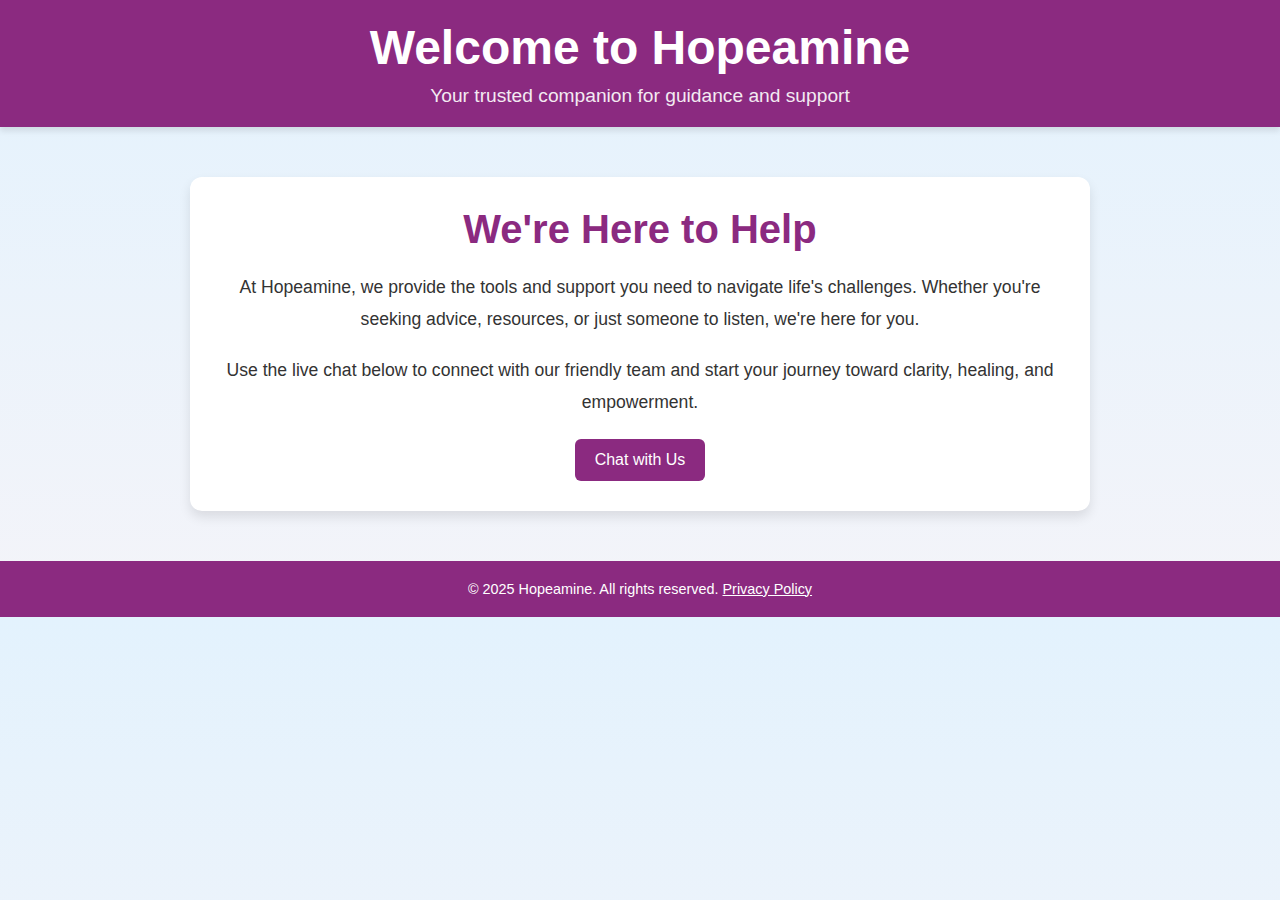
<file: interactiveTools.html>
<!DOCTYPE html>
<html lang="en">
<head>
    <meta charset="UTF-8">
    <meta name="viewport" content="width=device-width, initial-scale=1.0">
    <title>Hopeamine</title>
    <style>
        /* General Reset */
        * {
            margin: 0;
            padding: 0;
            box-sizing: border-box;
        }

        body {
            font-family: 'Arial', sans-serif;
            background: linear-gradient(to bottom, #e3f2fd, #f4f4f9);
            color: #333;
        }

        /* Header Styling */
        header {
            background: #8b2a80;
            color: white;
            padding: 20px;
            text-align: center;
            box-shadow: 0 4px 6px rgba(0, 0, 0, 0.1);
        }

        header h1 {
            font-size: 3rem;
            font-weight: bold;
            margin-bottom: 10px;
        }

        header p {
            font-size: 1.2rem;
            opacity: 0.9;
        }

        /* Content Section */
        .content {
            max-width: 900px;
            margin: 50px auto;
            text-align: center;
            background: white;
            padding: 30px;
            border-radius: 12px;
            box-shadow: 0 6px 12px rgba(0, 0, 0, 0.1);
        }

        .content h2 {
            font-size: 2.5rem;
            margin-bottom: 20px;
            color: #8b2a80;
        }

        .content p {
            font-size: 1.1rem;
            line-height: 1.8;
            margin-bottom: 20px;
        }

        .content button {
            background: #8b2a80;
            color: white;
            font-size: 1rem;
            padding: 12px 20px;
            border: none;
            border-radius: 6px;
            cursor: pointer;
            transition: background 0.3s;
        }

        .content button:hover {
            background: #8b2a80;
        }

        /* Footer Styling */
        footer {
            text-align: center;
            padding: 20px;
            background: #8b2a80;
            color: white;
            font-size: 0.9rem;
        }

        footer a {
            color: white;
            text-decoration: underline;
        }

        footer a:hover {
            color: #f3a9ed;
        }

        /* Add Responsiveness */
        @media (max-width: 768px) {
            header h1 {
                font-size: 2.5rem;
            }

            .content h2 {
                font-size: 2rem;
            }

            .content p {
                font-size: 1rem;
            }
        }
    </style>
</head>
<body>
    <header>
        <h1>Welcome to Hopeamine</h1>
        <p>Your trusted companion for guidance and support</p>
    </header>

    <div class="content">
        <h2>We're Here to Help</h2>
        <p>
            At Hopeamine, we provide the tools and support you need to navigate life's challenges.
            Whether you're seeking advice, resources, or just someone to listen, we're here for you.
        </p>
        <p>
            Use the live chat below to connect with our friendly team and start your journey toward clarity, healing, and empowerment.
        </p>
        <button onclick="startChat()">Chat with Us</button>
    </div>

    <footer>
        <p>&copy; 2025 Hopeamine. All rights reserved. <a href="#">Privacy Policy</a></p>
    </footer>

    <!-- Embed Tawk.to Chatbot -->
    <script type="text/javascript">
        var Tawk_API = Tawk_API || {}, Tawk_LoadStart = new Date();
        (function () {
            var s1 = document.createElement("script"), s0 = document.getElementsByTagName("script")[0];
            s1.async = true;
            s1.src = 'https://embed.tawk.to/66eaf62783ab531891e8ad39/1i82t334f';
            s1.charset = 'UTF-8';
            s1.setAttribute('crossorigin', '*');
            s0.parentNode.insertBefore(s1, s0);
        })();

        // Optional: Start chat directly when button is clicked
        function startChat() {
            if (Tawk_API) {
                Tawk_API.toggle();
            }
        }
    </script>
</body>
</html>
</file>
